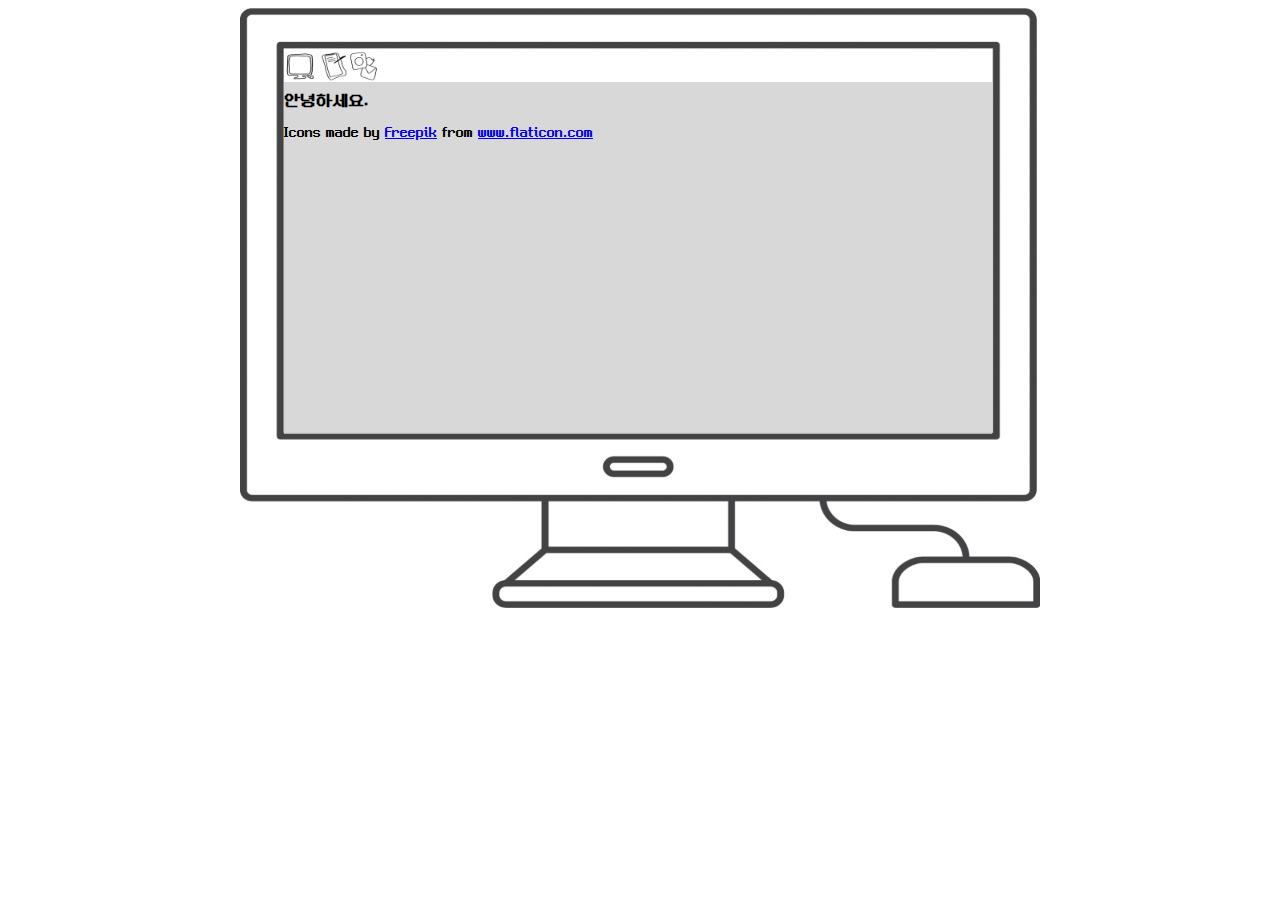
<file: page3/index.html>
<!DOCTYPE html>
<html>
  <head>
    <title>My Website</title>
    <link rel="stylesheet" type="text/css" href="assets/css/style.css" />
    <meta name="viewport" content="width=device-width, initial-scale=1.0" />
  </head>
  <body>
    <div class="container">
      <div class="background"></div>
      <div class="monitor">
        <div class="menu-icons">
          <img src="assets/images/Home.png" alt="Home" title="Home" />
          <img src="assets/images/Project.png" alt="Project" title="Project" />
          <img src="assets/images/Contact.png" alt="Contact" title="Contact" />
        </div>
        <div class="content">
          <h1 id="title"></h1>
        </div>
      </div>
    </div>
    <script src="assets/js/menu.js"></script>
    <script src="assets/js/home.js"></script>
    <script src="assets/js/script.js"></script>
  </body>
</html>
</file>
<file: page3/assets/css/style.css>
@font-face {
  font-family: 'NeodgPro';
  src: url('../font/neodgpro.ttf') format('truetype');
}

/* 기본 컨테이너 스타일 */
.container {
  position: relative;
  width: 800px;
  height: 600px;
  min-width: 280px;
  margin: 0 auto; /* 가운데 정렬 */
  background-color: #f2f2f2;
}

/* 배경 이미지 스타일 */
.background {
  position: absolute;
  top: 0;
  left: 0;
  width: 100%;
  height: 100%;
  background-image: url('../images/computer.png');
  background-repeat: no-repeat;
  background-size: cover;
  background-position: center;
}

/* 모니터 컨테이너 스타일 */
/* 모니터 컨테이너는 배경이미지(컴퓨터 이미지)의 모니터 안에만 존재하게 수정함*/
.monitor {
  position: absolute;
  top: 7%; /* 배경 이미지 모니터에 맞춤 */
  left: 5.5%; 
  width: 88.5%; 
  height: 64%; 
  background-color: #ccccccc4;
  font-family: 'NeodgPro', Arial, sans-serif;
}
.attribution {
  position: absolute;
  bottom: 0;
  left: 0;
  width: 100%;
  text-align: center;
  font-size: 12px;
  margin-top: 10px;
}

.attribution a {
  color: #999999;
}

.menu-icons {
  display: flex;
  justify-content: flex-start; /* 아이콘들을 왼쪽으로 정렬 */
  background-color: #ffffff; /* 배경색을 흰색으로 설정 */
}

.menu-icons img {
  width: 32px;
  height: 32px;
}

/* 툴팁 스타일 설정 */
.tooltip {
  position: absolute;
  background-color: #000000;
  color: #ffffff;
  font-size: 12px;
  padding: 4px 8px;
  border-radius: 4px;
}


@media screen and (max-width: 767px) {
  .container{
    width: 100%;
    height: 0;
    padding-bottom: 75%;
  }
  .background {
    position: center top;
    background-size: contain;
    background-position: center top;
  }
  .monitor {
    position: center top;
    top: 7%; /* 배경 이미지 모니터에 맞춤 */
    left: 5.5%; 
    width: 88.5%; 
    height: 64%; 
    background-color: #ccccccc4;
    font-family: 'NeodgPro', Arial, sans-serif;
  }
}
</file>
